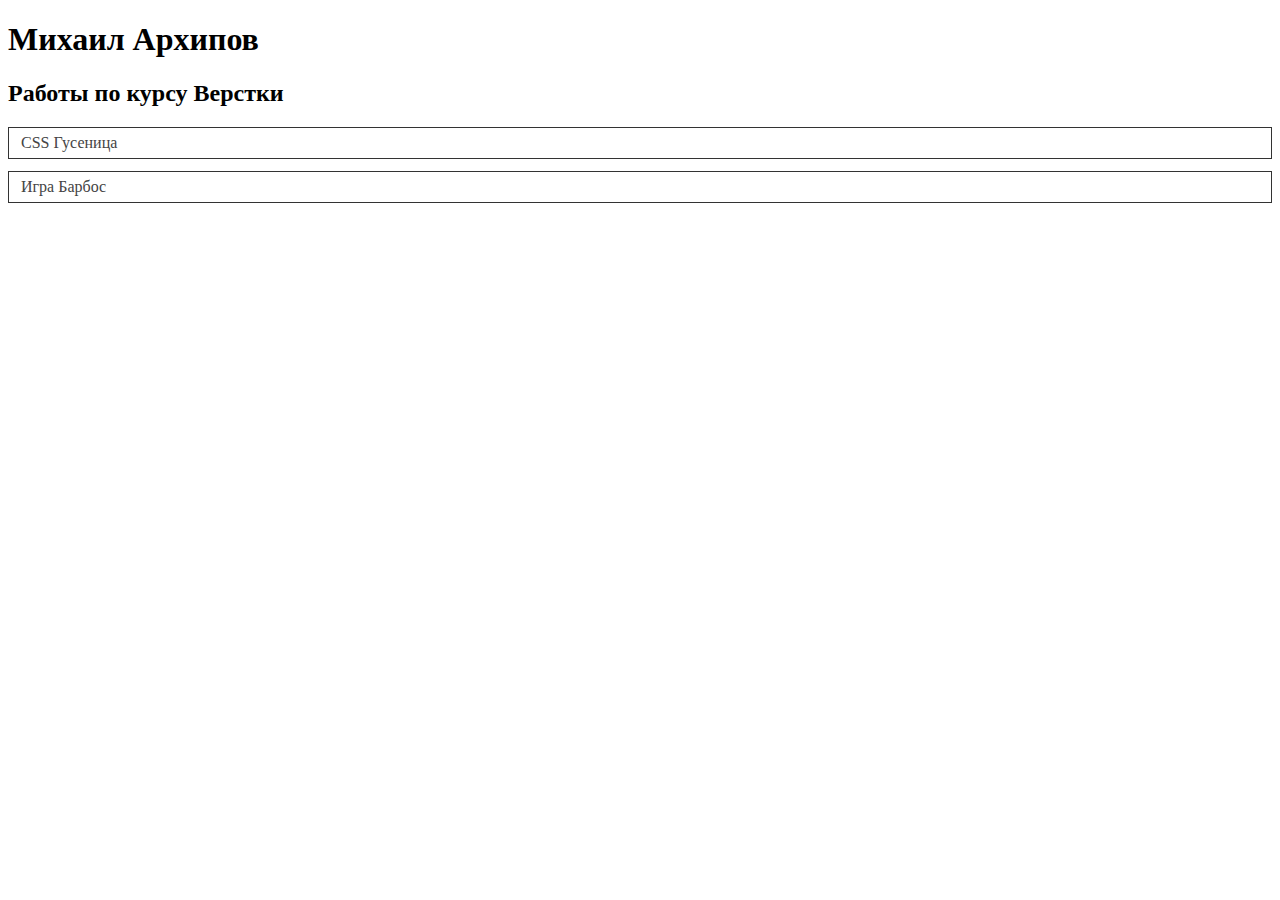
<file: index.html>
<!DOCTYPE html>
<html lang="en">
<head>
    <meta charset="UTF-8">
    <meta name="viewport" content="width=device-width, initial-scale=1.0">
    <title>Mikail Arkhipov</title>

    <style>
        a {
            display: block;
            border: 1px solid #333;
            padding: 6px 12px;
            text-decoration: none;
            color: #444;
            margin-bottom: 12px;
        }
    </style>
</head>
<body>
    <h1>Михаил Архипов</h1>
    <h2>Работы по курсу Верстки</h2>
    <a href="./gusenica.html">CSS Гусеница</a>
    <a href="./game.html">Игра Барбос</a>
</body>
</html>
</file>
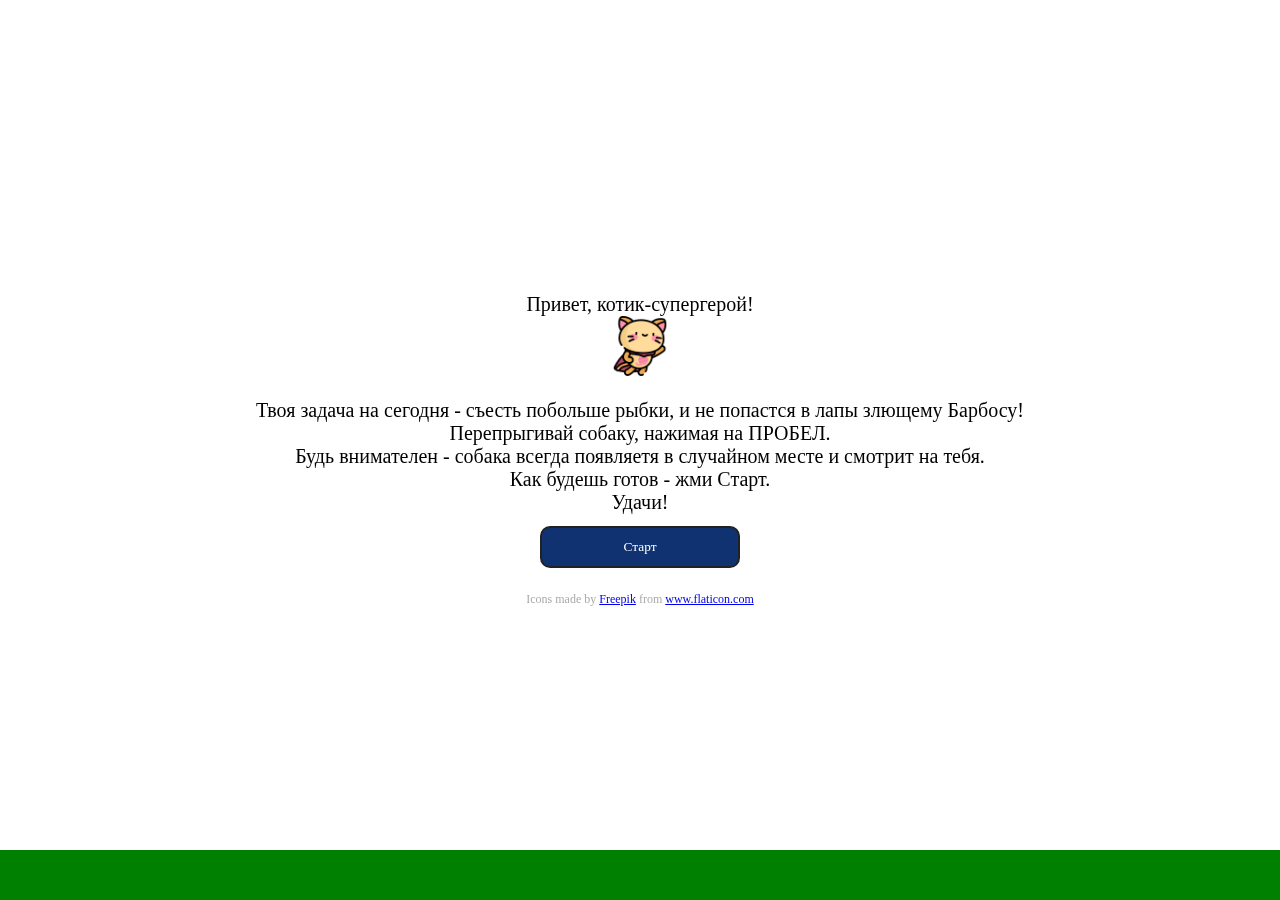
<file: game.html>
<!DOCTYPE html>
<html lang="en">
<head>
    <meta charset="UTF-8">
    <meta name="viewport" content="width=device-width, initial-scale=1.0">
    <title>Barbos Game</title>

    <style>
        * {
            box-sizing: border-box;
        }
        
        body, html {
            font-family: "Comic Sans MS", "Comic Sans", cursive;
            margin: 0;
            padding: 0;
            width: 100%;
            height: 100%;
        }
        
        canvas {
            width: 100%;
            height: 100%;
            min-width: 600px;
            min-height: 300px;
            position: fixed;
        }

        .gamescreen {
            position: fixed;
            z-index: 2;
            font-size: 20px;
            display: flex;
            text-align: center;
            align-items: center;
            flex-direction: column;
            justify-content: center;
            width: 100%;
            height: 100%;
        }
        .startbutton {
            display: block;
            cursor: pointer;
            font-family: "Comic Sans MS", "Comic Sans", cursive;
            border: 2px solid #222222;
            background: rgb(16, 50, 112);
            color: #fff;
            width: 200px;
            height: 42px;
            margin: 12px auto;
            border-radius: 10px;
        }

        #restart {
            display: none;
        } 
        #scoreboard {
            display: none;
            position: absolute;
			left: 35px;
        }

        .icons-author {
            margin-top: 12px;
            font-size: 12px;
            color: #aaa;
        }
    </style>
</head>
<body>
    <img src="./kitty-back.png" id="kitty-back" style="display: none;" />
    <img src="./dog.png" id="dog" style="display: none;" />
    <img src="./dog-back.png" id="dog-back" style="display: none;" />
    <img src="./fish.png" id="fish" style="display: none;" />

    <div id="intro" class="gamescreen">
        Привет, котик-супергерой! 
        <img src="./kitty.png" id="kitty" style="width: 60px; height: 60px;" />
        <br>
        Твоя задача на сегодня - съесть побольше рыбки, и не попастся в лапы злющему Барбосу!
        <br>
        Перепрыгивай собаку, нажимая на ПРОБЕЛ.
        <br>
        Будь внимателен - собака всегда появляетя в случайном месте и смотрит на тебя.
        <br>
        Как будешь готов - жми Старт.
        <br>
        Удачи!
        <button class="startbutton" id="start" onclick="start()">Старт</button>
        <div class="icons-author">Icons made by <a href="https://www.freepik.com" title="Freepik">Freepik</a> from <a href="https://www.flaticon.com/" title="Flaticon">www.flaticon.com</a></div>
    </div>

    <div id="restart" class="gamescreen"> 
        К сожалению, ты попался Барбосу :(
        <br>
        Тебе удалось съесть - <span id="finalscore">0</span> рыбок.
        <br>
        В следующий раз - постарайся получше.
        <button class="startbutton" onclick="start()">Ещё разок</button>
    </div>
    
    <div id="scoreboard">Рыбы съедено: <span id="score">0</span></div>
    <div id="timer"></div>
    <canvas id="root"></canvas>

    <script>
        var canvas = document.getElementById("root");
        var startButton = document.getElementById("start");
        var scoreboard = document.getElementById("scoreboard");
        var score = document.getElementById("score");
        var kitty = document.getElementById("kitty");
        var kittyback = document.getElementById("kitty-back");
        var dog = document.getElementById("dog");
        var dogback = document.getElementById("dog-back");
        var fish = document.getElementById("fish");
        var intro = document.getElementById("intro");
        var restart = document.getElementById("restart");
        var finalscore = document.getElementById("finalscore");



        var ctx = canvas.getContext("2d");
        canvas.width = window.innerWidth;
        canvas.height = window.innerHeight;


        // Травка под ногами
        var field = {
            height: 50,
        }

        ctx.fillStyle = 'green';
        ctx.fillRect(0, canvas.height - field.height, canvas.width, field.height);

        // Очки
        var points = 0;

        // Состояние игры
        var gameover = false;
        var gameStarted = false;
        
        // Главный герой

        var initJumpSpeed = 10;
        var hero = {
            position_x: 0,
            height: 40,
            width: 40,
            speed: 3,
            isJumping: false,
            jumpSpeed: initJumpSpeed,
            jumpFactor: -0.3,
            position_y: 0,
        }

        // Вражина
        var enemy = {
            position_x: 300,
            height: 50,
            width: 50,
        }
		
		var timerElement = document.getElementById("timer");
		var remainingTime = 100;
		var timerInterval;

        function gameOver() {
            gameover = true;
            gameStarted = false;
            restart.style.display = "block";
            finalscore.innerText = points;
            scoreboard.style.display = "none";
            score.innerText = 0;
        }
 
        function gameLoop () {
            hero.position_x += hero.speed;
            if (hero.position_x + hero.width >= canvas.width || hero.position_x <= 0) {
                points++;
                score.innerText = points;
                hero.speed = -hero.speed;
                enemy.position_x = Math.random() * (canvas.width - 400) + 200;
            }
            if(hero.isJumping) {
                hero.position_y += hero.jumpSpeed;
                hero.jumpSpeed += hero.jumpFactor;
                if (hero.position_y <= 0) {
                    hero.jumpSpeed = initJumpSpeed;
                    hero.isJumping = false;
                    hero.position_y = 0;
                };
            }

            if (!hero.isJumping && hero.position_x + hero.width >= enemy.position_x && hero.position_x <= enemy.position_x + enemy.width) {
                gameOver();
                return;
            }

            render();
            window.requestAnimationFrame(gameLoop);
        }

        function render() {
            ctx.clearRect(0, 0, canvas.width, canvas.height - field.height);
            ctx.drawImage(fish, hero.speed > 0 ? canvas.width - 40 : 0, canvas.height - 40 - field.height, 40, 40);
            ctx.drawImage(hero.speed > 0 ? kitty : kittyback, hero.position_x, canvas.height - hero.height - hero.position_y - field.height, hero.width, hero.height);
            ctx.drawImage(hero.speed > 0 ? dog : dogback, enemy.position_x, canvas.height - enemy.height - field.height, enemy.width, enemy.height);
        }
		
		function setTimer() {
            var interval = setInterval(function() {
                timerElement.innerText = remainingTime;
                remainingTime--;
                if(remainingTime === 0) {
                    clearInterval(interval);
                    gameOver();
                    remainingTime = 10;
                }
            }, 180);
		}		
		
        function start() {
		    
            gameStarted = true;
			
            gameover = false;
			
            restart.style.display = "none";
            intro.style.display = "none";
            scoreboard.style.display = "block";
            points = 0;
            hero.position_x = 0;
            hero.speed = 3;
			
            gameLoop();
			setTimer();
			
        }


        document.addEventListener('keydown', function(event) {
            if (event.code == 'Space' && !hero.isJumping && gameStarted) {
                hero.isJumping = true;
            }
        });
    </script>
</body>
</html>
</file>
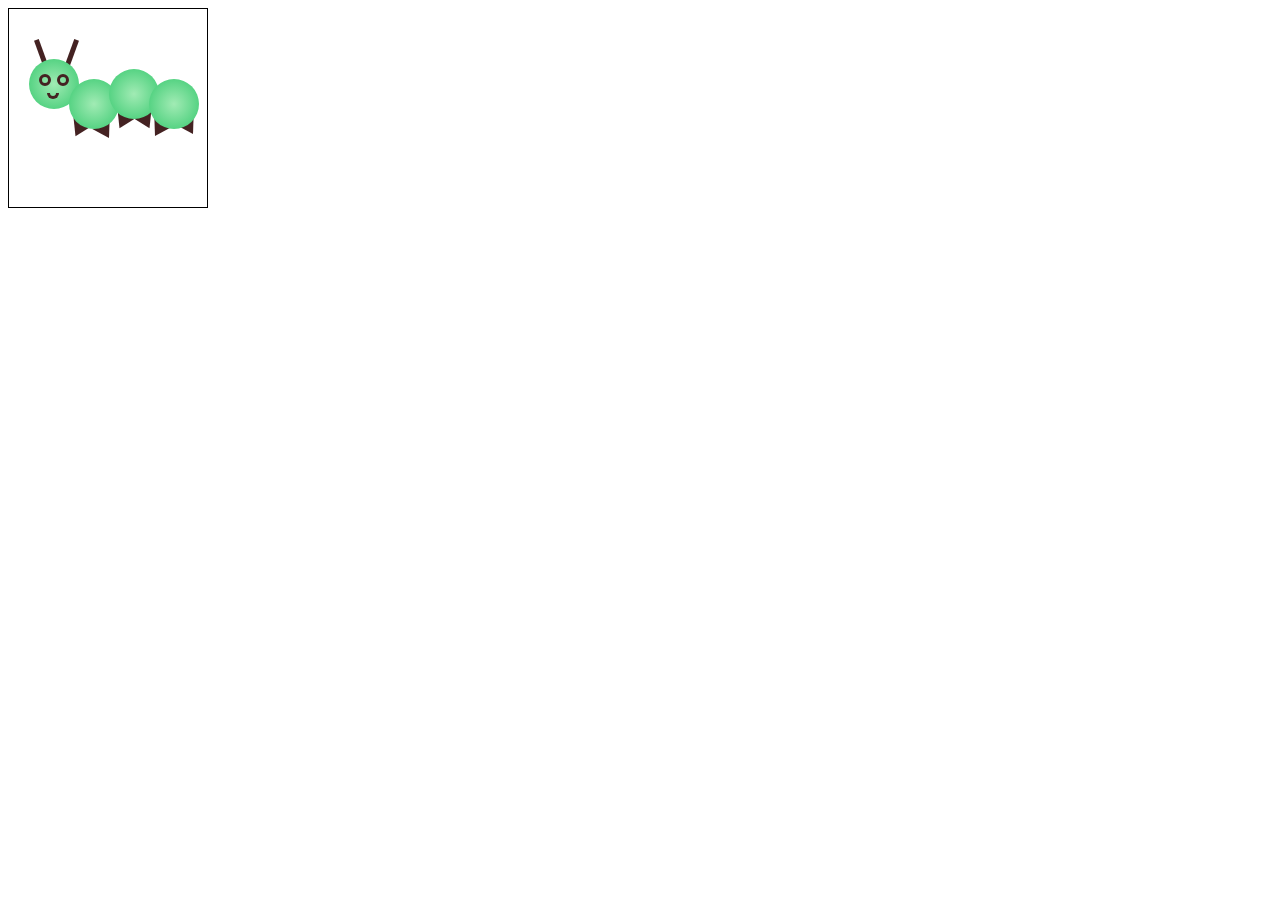
<file: gusenica.html>
<!DOCTYPE html>
<html lang="en">

<head>
    <meta charset="UTF-8">
    <meta name="viewport" content="width=device-width, initial-scale=1.0">
    <title>Mikhail Arkhipov</title>

    <link href="./pic.css" rel="stylesheet">
</head>

<body>
    <div class="content">
        <div class="body" id="body-1">
            <div id="ear-1" class="ear"></div>
            <div id="ear-2" class="ear"></div>
            <div id="eye-1" class="eye"></div>
            <div id="eye-2" class="eye"></div>
            <div class="mouth"></div>
        </div>
        <div class="body" id="body-2">
            <div class="leg leg-1"></div>
            <div class="leg leg-2"></div>
        </div>
        <div class="body" id="body-3">
            <div class="leg leg-1"></div>
            <div class="leg leg-2"></div>
        </div>
        <div class="body" id="body-4">
            <div class="leg leg-1"></div>
            <div class="leg leg-2"></div>
        </div>
    </div>
</body>

</html>
</file>
<file: pic.css>
* {
    box-sizing: border-box;
}

.content {
    position: relative;
    width: 200px;
    height: 200px;
    border: 1px solid #000000;
}

.body {
    position: absolute;
    height: 50px;
    width: 50px;
    border-radius: 50%;
    background: radial-gradient(#a1ebb4, #37c96f);
}

.ear {
    position: absolute;
    background: #442222;
    height: 30px;
    width: 5px;
    z-index: -1;
}

.eye {
    position: absolute;
    height: 12px;
    width: 12px;
    border: 3px solid #442222;
    border-radius: 50%;
}

.mouth {
    position: absolute;
    height: 6px;
    width: 12px;
    border: 3px solid #442222;
    border-bottom-left-radius: 6px;
    border-bottom-right-radius: 6px;
    border-top: 0;
    bottom: 10px;
    left: 18px;
}

.leg {
    position: absolute;
    width: 0; 
    height: 0; 
    border-left: 10px solid transparent;
    border-right: 10px solid transparent;
    border-top: 16px solid #442222;
    z-index: -1;
}

#body-4 {
    top: 70px;
    left: 140px;
}

#body-4 .leg-1 {
    bottom: -6px;
    right: 0px;
    transform: rotate(-30deg)
}
#body-4 .leg-2 {
    bottom: -8px;
    left: 0px;
    transform: rotate(30deg)
}

#body-3 {
    top: 60px;
    left: 100px;
}

#body-3 .leg-1 {
    bottom: -10px;
    right: 3px;
    transform: rotate(-26deg)
}
#body-3 .leg-2 {
    bottom: -10px;
    left: 4px;
    transform: rotate(26deg)
}

#body-2 {
    top: 70px;
    left: 60px;
}

#body-2 .leg-1 {
    bottom: -10px;
    right: 4px;
    transform: rotate(-30deg)
}
#body-2 .leg-2 {
    bottom: -8px;
    left: 0px;
    transform: rotate(26deg)
}
#body-1 {
    top: 50px;
    left: 20px;
}

#ear-1 {
    top: -20px;
    left: 10px;
    transform: rotate(-20deg);
}
#ear-2 {
    top: -20px;
    left: 40px;
    transform: rotate(20deg);
}

#eye-1 {
    left: 10px;
    top: 15px;
}
#eye-2 {
    right: 10px;
    top: 15px;
}
</file>
